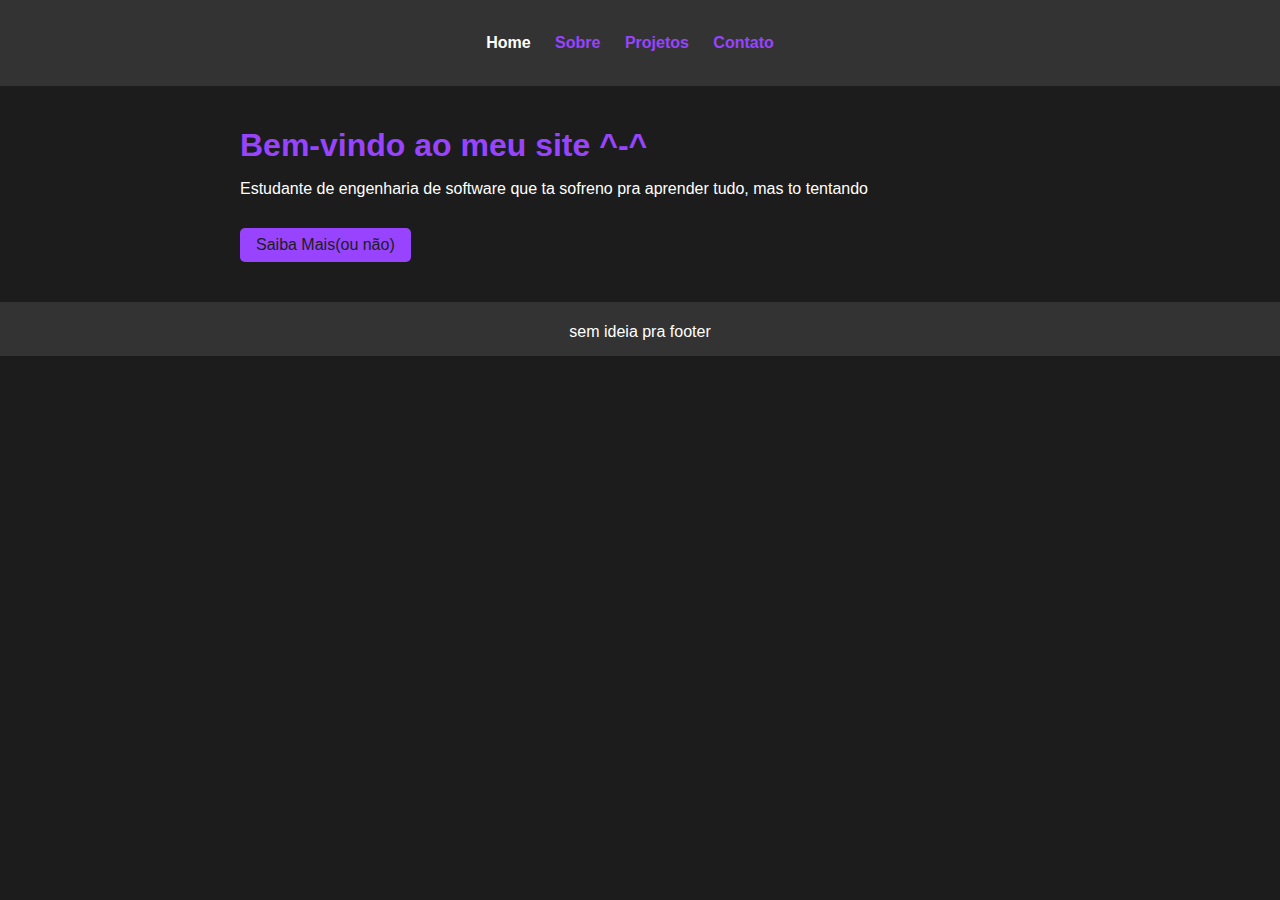
<file: index.html>
<!DOCTYPE html>
<html lang="en">
<head>
    <meta charset="UTF-8">
    <meta name="viewport" content="width=device-width, initial-scale=1.0">
    <link rel="stylesheet" href="css/styles.css">
    <title>Document</title>
</head>
<body>
    <header>
        <nav>
            <ul>
               <!-- ul pra navegação basica -->
                <li><a href="index.html" class="ativo">Home</a></li>
                <li><a href="sobre.html">Sobre</a></li>
                <li><a href="projetos.html">Projetos</a></li>
                <li><a href="contato.html">Contato</a></li>
            </ul>
        </nav>
    </header>
    <main>
        <section>
            <h1>Bem-vindo ao meu site ^-^</h1>
            <p>Estudante de engenharia de software que ta sofreno pra aprender tudo, mas to tentando</p>
            <a href="sobre.html" class="botao">Saiba Mais(ou não)</a>
        </section>
    </main>
    <footer>
        <p> sem ideia pra footer</p>
    </footer>
</body>
</body>
</html>
</file>
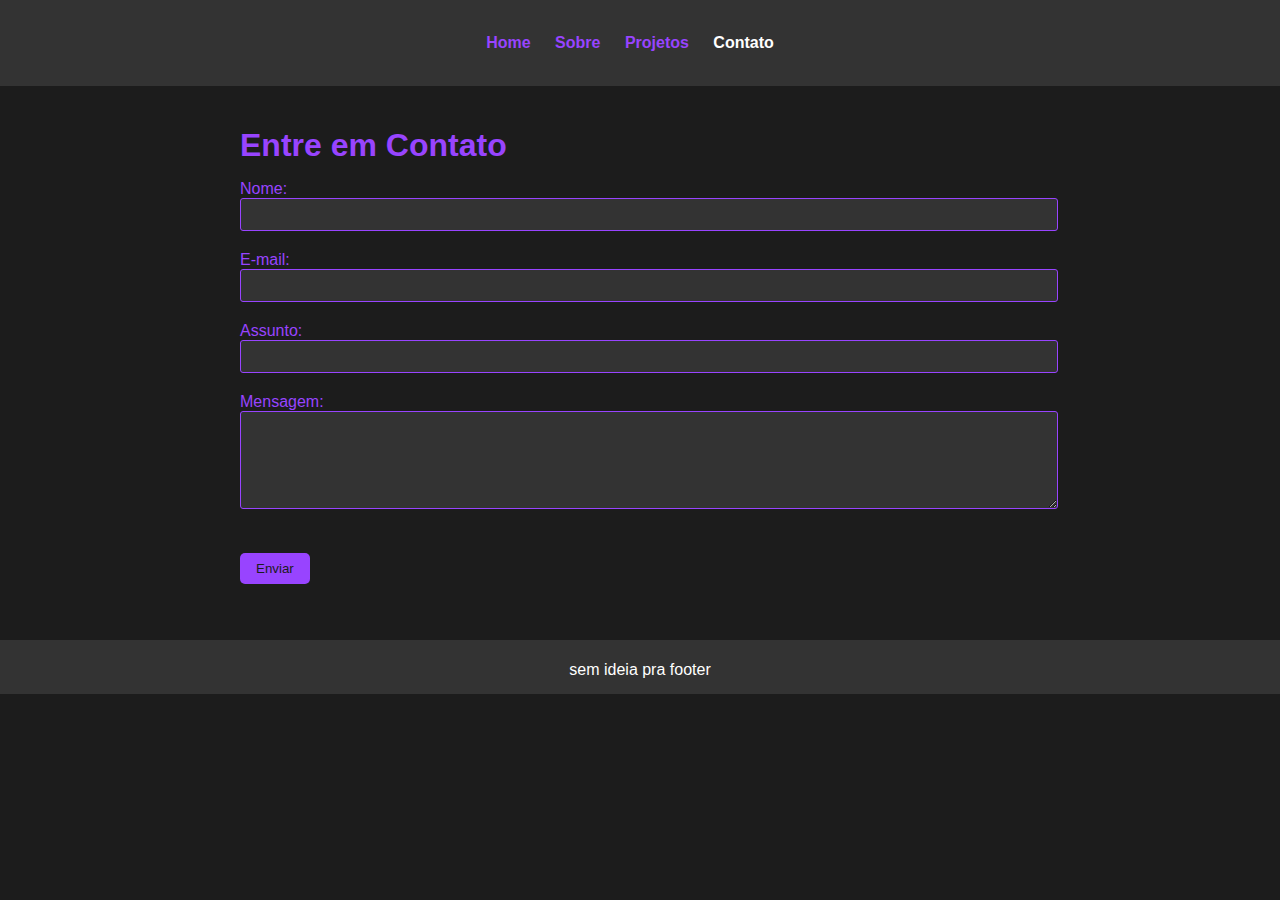
<file: contato.html>
<!DOCTYPE html>
<html lang="en">

<head>
    <meta charset="UTF-8">
    <meta name="viewport" content="width=device-width, initial-scale=1.0">
    <title>Contato</title>
    <link rel="stylesheet" href="css/styles.css">
</head>

<body>
    <header>
        <nav>
            <ul>
                <li><a href="index.html">Home</a></li>
                <li><a href="sobre.html">Sobre</a></li>
                <li><a href="projetos.html">Projetos</a></li>
                <li><a href="contato.html" class="ativo">Contato</a></li>
            </ul>
        </nav>
    </header>
    <main>
        <section>
            <h1>Entre em Contato</h1>
            <form>
                <div>
                    <label for="nome">Nome:</label>
                    <input type="text" name="nome">
                </div>
                <div>
                    <label for="email">E-mail:</label>
                    <input type="email" name="email">
                </div>
                <div>
                    <label for="assunto">Assunto:</label>
                    <input type="text" name="assunto">
                </div>
                <div>
                    <label for="mensagem">Mensagem:</label>
                    <textarea name="mensagem"></textarea>
                </div>
                <button type="submit" class="botao">Enviar</button>
            </form>
            <ul class="erros"></ul>
        </section>
    </main>
    <footer>
        <p>sem ideia pra footer</p>
    </footer>
    <script src="js/script.js"></script>
</body>

</html>
</file>
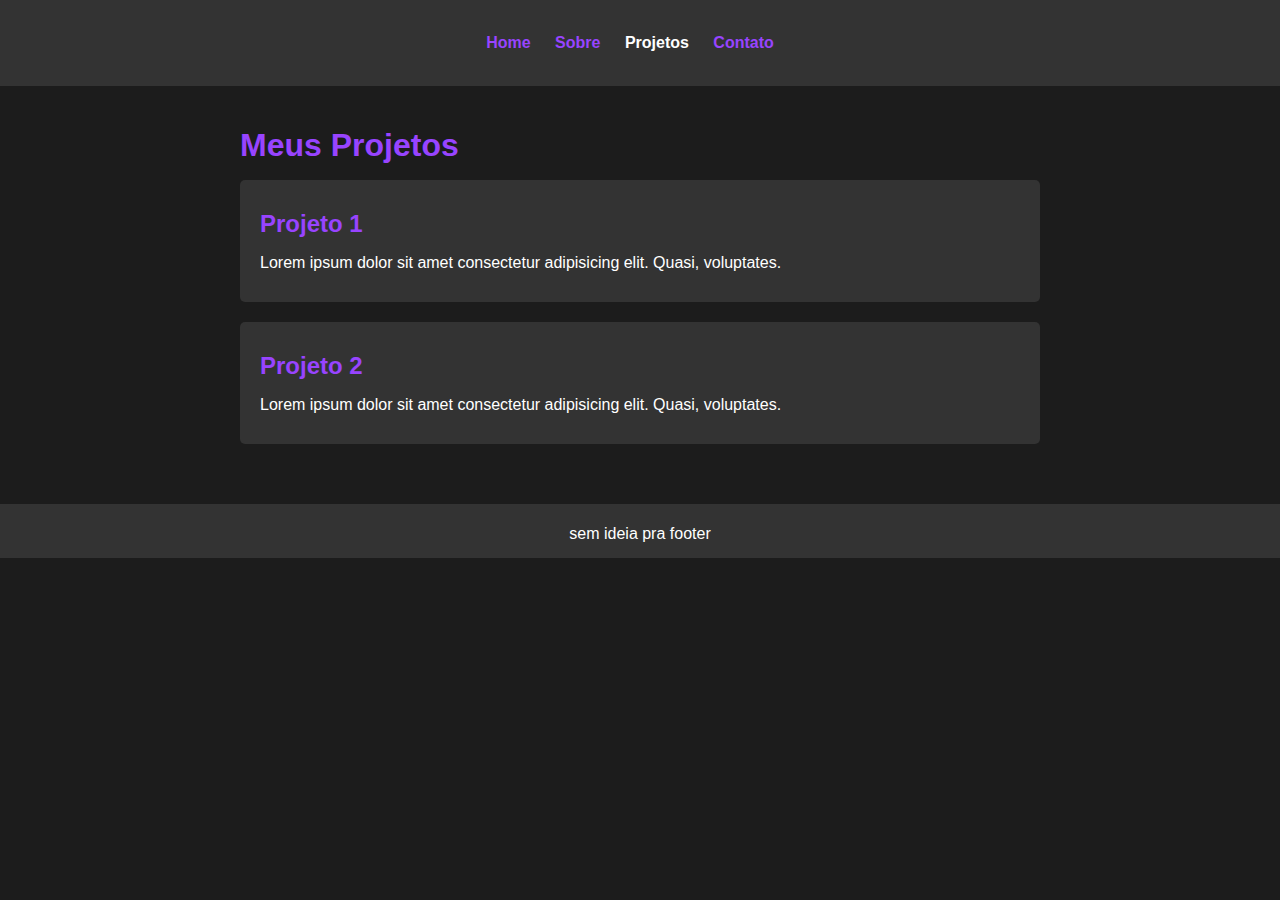
<file: projetos.html>
<!DOCTYPE html>
<html lang="en">
<head>
    <meta charset="UTF-8">
    <meta name="viewport" content="width=device-width, initial-scale=1.0">
    <title>Projetos</title>
    <link rel="stylesheet" href="css/styles.css">
</head>
<body>
    <header>
        <nav>
            <ul>
                <li><a href="index.html">Home</a></li>
                <li><a href="sobre.html">Sobre</a></li>
                <li><a href="projetos.html" class="ativo">Projetos</a></li>
                <li><a href="contato.html">Contato</a></li>
            </ul>
        </nav>
    </header>
    <main>
        <section>
            <h1>Meus Projetos</h1>
            <div>
                <div class="projeto">
                    <h2>Projeto 1</h2>
                    <p>Lorem ipsum dolor sit amet consectetur adipisicing elit. Quasi, voluptates.</p>
                </div>
                <div class="projeto">
                    <h2>Projeto 2</h2>
                    <p>Lorem ipsum dolor sit amet consectetur adipisicing elit. Quasi, voluptates.</p>
                </div>
            </div>
        </section>
    </main>
    <footer>
        <p>sem ideia pra footer</p>
    </footer>
</body>
</html>
</file>
<file: css/styles.css>
body {
    font-family: Arial, Helvetica, sans-serif;
    background-color: #1c1c1c;
    color: #ffff;
    margin: 0px;
}

header {
    background-color: #333333;
    padding: 20px;
}

nav ul {
    list-style: none;
    margin: 0;
    padding: 0;
    background-color: #333333;
    padding: 14px;
    text-align: center;
}

nav li {
    display: inline-block;
    margin-right: 20px;
}

nav a {
    color: #9844ff;
    text-decoration: none;
    font-weight: bold;
}

nav a.ativo {
    color: #ffffff;
}

main section {
    padding: 20px;
    max-width: 800px;
    margin: 0 auto;
}

h1 {
    color: #9844ff;
    margin-bottom: 16px;
}

h2 {
    color: #9844ff;
    margin: 10px 0;
}

p {
    margin-bottom: 10px;
}

.botao {
    background-color: #9844ff;
    color: #1c1c1c;
    padding: 8px 16px;
    text-decoration: none;
    border: none;
    border-radius: 5px;
    display: inline-block;
    margin-top: 20px;
}

a.botao:hover,
button.botao:hover {
    background-color: #7237a7;
}

section img {
    width: 250px;
    height: 250px;
}

section div.projeto {
    background-color: #333333;
    padding: 20px;
    margin-bottom: 20px;
    border-radius: 5px;
}

section div.projeto img {
    width: 100%;
    height: 150px;
    object-fit: cover;
    border-radius: 5px;
}

form div {
    margin-bottom: 20px;
}

form label {
    color: #9844ff;
    margin-bottom: 5px;
}

form input {
    width: 100%;
    padding: 8px;
    background-color: #333333;
    border: 1px solid #9844ff;
    color: #e0e0e0;
    border-radius: 3px;
}

form textarea {
    min-height: 80px;
    resize: vertical;
    width: 100%;
    padding: 8px;
    background-color: #333333;
    border: 1px solid #9844ff;
    color: #e0e0e0;
    border-radius: 3px;
}

ul.erros {
    color: #ff5555;
    margin-top: 16px;
    padding-left: 24px;
    list-style-type: none;
}

footer {
    background-color: #333333;
    text-align: center;
    padding: 5px;
    margin-top: 20px;
}
</file>
